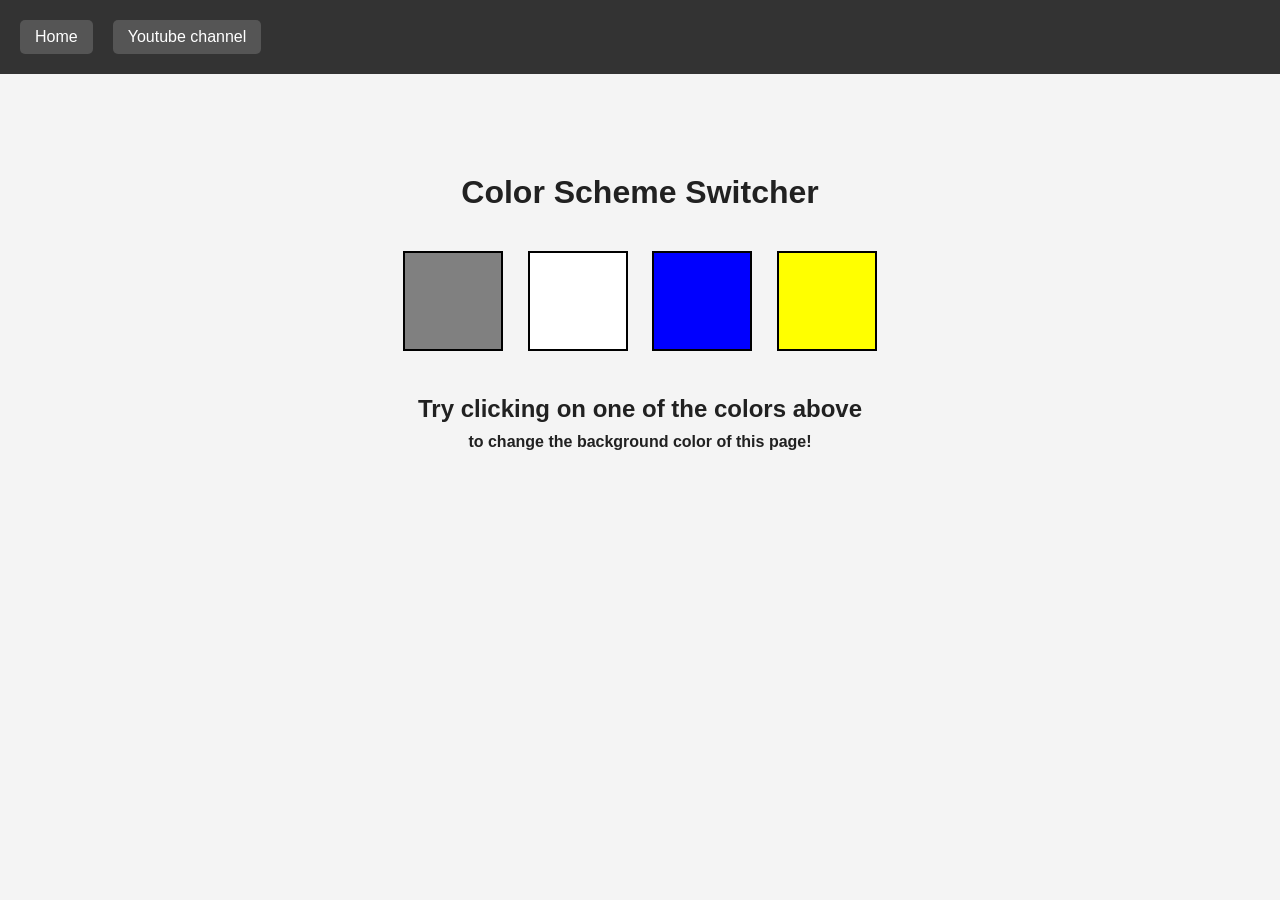
<file: Projects/01_Color-Changer/index.html>
<!doctype html>
<html lang="en">
  <head>
    <meta charset="UTF-8" />
    <meta name="viewport" content="width=device-width, initial-scale=1.0" />
    <link rel="stylesheet" href="styles.css" />
    <title>JavaScript Background Color Switcher</title>
  </head>
  <body>
    <nav>
      <a href="/" aria-current="page">Home</a>
      <a target="_blank" href="https://www.youtube.com/@chaiaurcode">
        Youtube channel
      </a>
    </nav>

    <div class="canvas">
      <h1>Color Scheme Switcher</h1>

      <span class="button" id="grey"></span>
      <span class="button" id="white"></span>
      <span class="button" id="blue"></span>
      <span class="button" id="yellow"></span>

      <h2>
        Try clicking on one of the colors above
        <span>to change the background color of this page!</span>
      </h2>
    </div>

    <script src="chaiaurcode.js"></script>
  </body>
</html>
</file>
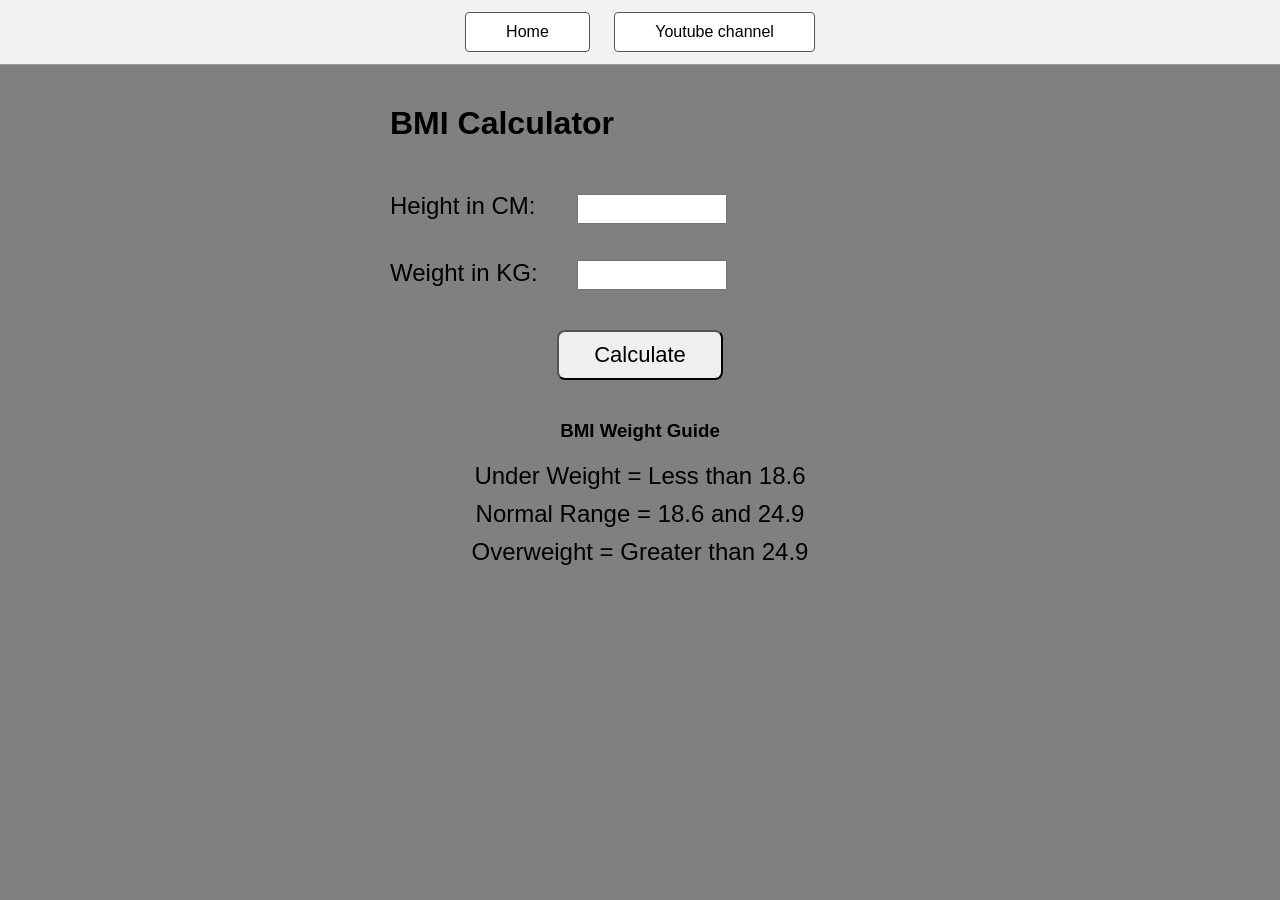
<file: Projects/02_BMI-Calculatur/index.html>
<!doctype html>
<html lang="en">
  <head>
    <meta charset="UTF-8" />
    <meta name="viewport" content="width=device-width, initial-scale=1.0" />
    <title>BMI Calculator</title>
    <link rel="stylesheet" href="style.css" />
  </head>
  <body>
    <nav>
      <a href="/">Home</a>
      <a href="https://www.youtube.com/@chaiaurcode" target="_blank">
        Youtube channel
      </a>
    </nav>

    <div class="container">
      <h1>BMI Calculator</h1>

      <form>
        <p>
          <label>Height in CM:</label>
          <input type="text" id="height" />
        </p>

        <p>
          <label>Weight in KG:</label>
          <input type="text" id="weight" />
        </p>

        <button>Calculate</button>

        <div id="results"></div>

        <div id="weight-guide">
          <h3>BMI Weight Guide</h3>

          <p>Under Weight = Less than 18.6</p>
          <p>Normal Range = 18.6 and 24.9</p>
          <p>Overweight = Greater than 24.9</p>
        </div>
      </form>
    </div>
  </body>
  <script src="script.js"></script>
</html>
</file>
<file: Projects/01_Color-Changer/styles.css>
/* styles.css */

* {
  margin: 0;
  padding: 0;
  box-sizing: border-box;
}

body {
  font-family: Arial, Helvetica, sans-serif;
  background-color: #f4f4f4;
  color: #212121;
}

nav {
  display: flex;
  gap: 20px;
  padding: 20px;
  background: #333;
}

nav a {
  color: white;
  text-decoration: none;
  padding: 8px 15px;
  border-radius: 5px;
  background: #555;
}

nav a:hover {
  background: #777;
}

.canvas {
  text-align: center;
  margin-top: 100px;
}

h1 {
  margin-bottom: 30px;
}

.button {
  width: 100px;
  height: 100px;
  border: 2px solid #000;
  display: inline-block;
  margin: 10px;
  cursor: pointer;
}

#grey {
  background: grey;
}

#white {
  background: white;
}

#blue {
  background: blue;
}

#yellow {
  background: yellow;
}

h2 {
  margin-top: 30px;
  font-size: 1.5rem;
}

h2 span {
  display: block;
  margin-top: 10px;
  font-size: 1rem;
}
</file>
<file: Projects/02_BMI-Calculatur/style.css>
* {
  margin: 0;
  padding: 0;
  box-sizing: border-box;
}

body {
  background: #808080;
  font-family: Arial, Helvetica, sans-serif;
}

nav {
  background: #f2f2f2;
  padding: 12px;
  text-align: center;
  border-bottom: 1px solid #999;
}

nav a {
  display: inline-block;
  text-decoration: none;
  color: black;
  border: 1px solid #555;
  background: #fff;
  padding: 10px 40px;
  margin: 0 10px;
  border-radius: 4px;
}

.container {
  width: 500px;
  margin: 40px auto;
}

h1 {
  margin-bottom: 50px;
}

form p {
  margin: 35px 0;
  font-size: 24px;
}

label {
  display: inline-block;
  width: 180px;
}

input {
  width: 150px;
  height: 30px;
  padding: 5px;
  font-size: 18px;
}

button {
  display: block;
  margin: 40px auto;
  padding: 10px 35px;
  font-size: 22px;
  border-radius: 8px;
  cursor: pointer;
}

#results {
  text-align: center;
  font-size: 25px;
  font-weight: bold;
  margin-bottom: 25px;
}

#weight-guide {
  text-align: center;
}

#weight-guide h3 {
  margin-bottom: 20px;
}

#weight-guide p {
  margin: 10px 0;
}
</file>
